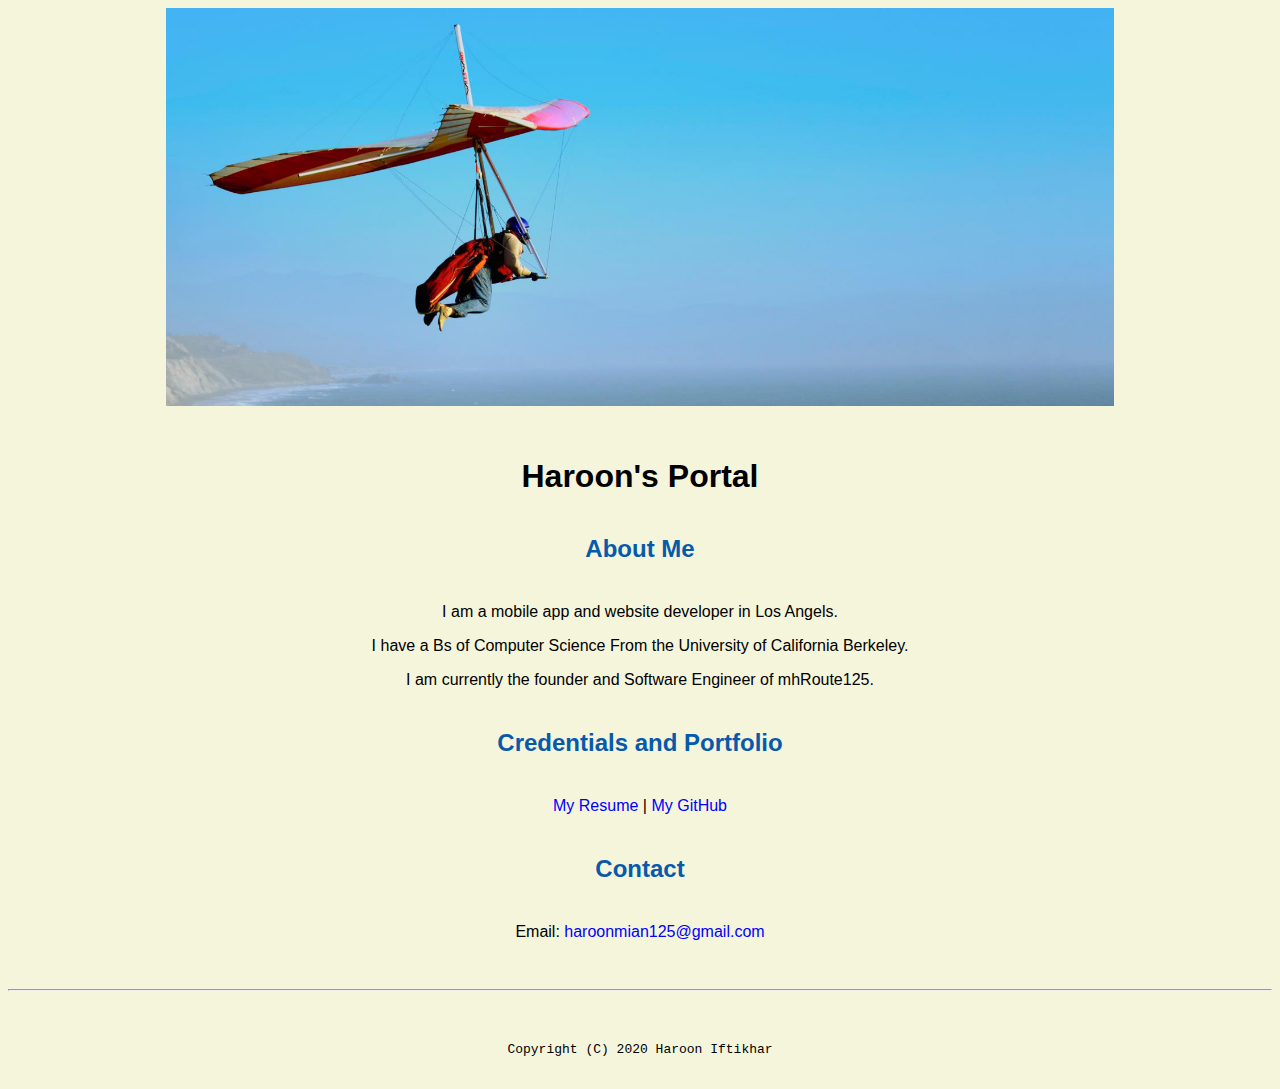
<file: index.html>
<!doctype html>

<!-- this is a comment for human! -->

<html lang="en">

  <header>
    <title>Haroon's Portal </title>
    <link rel="stylesheet" href="css/master.css">
    <link rel="FaviconIcon" href="favicon.ico" type="image/x-icon">
    <link rel="shortcut" href="favicon.ico" type="image/x-icon">
    <meta name="viewport" content="width=device=width, initial-scale=1, shrink-to-fit=no">
    <meta name="name" content="Haroon's Portal">
    <meta name="robots" content="noindex,nofollow">
  </header>

  <body>
    <img src="images/banner.jpg" width="75%" alt="banner">
    <h1>Haroon's Portal</h1>
    <h2>About Me</h2>
    <p>I am a mobile app and website developer in Los Angels.</p>
    <p>I have a Bs of Computer Science From the University of California Berkeley.</p>
    <p>I am currently the founder and Software Engineer of mhRoute125.</p>

    <h2>Credentials and Portfolio</h2>

    <p><a href="resume.html"> My Resume </a> | <a href="https://github.com"> My GitHub </a></p>
    <h2>Contact</h2>

    <p>Email:<a href="mailto:haroonmian125@gmail.com"> haroonmian125@gmail.com</a></p>
  </body>

  <footer>
    <hr>
    <code>Copyright (C) 2020 Haroon Iftikhar</code>

  </footer>

</html>
</file>
<file: css/master.css>
/* Cascading stylesheet for the website */

/* Text inside these asterisks and slashes are comments for human */

  a {
    color: blue;
    /* set the text color to blue here */
    text-decoration: none; /* This means we do not want hyperlinks to be underlined */
  }

  a:hover {
    color: red;
    /* set the text color to red here */
    text-decoration: none; /* This means we do not want hyperlinks to be underlined */
  }

  body {
    background-color: beige;
    color: black;
    font-family: Arial, Helvetica,sans-serif;
    text-align: center;

    /* set the background color here */
    /* set the text color to black here */
    /* set the font here */
    /* set the text alignment here */
   }

  footer {
    margin-top: 2rem;
    margin-bottom: 2rem;
  }

  h1 {
    margin-bottom: 0.5rem;
    margin-top: 3rem;
   }

  h2 {
    color: #075AAB;
    margin-bottom: 2.5rem;
    margin-top: 2.5rem;
    /* set the text color of to #075AAB here */
    /* set both the bottom margin and top margin to 2.5rem here */
   }

  h3 {
    margin-bottom: 0;
    margin-top: 2rem;
  }

  h4 {
    margin-bottom: 1rem;
    margin-top: 0.5rem;
  }

  h5 {
    margin-top: 0.5rem;
  }

  hr {
    margin-bottom: 3rem;
    margin-top: 3rem;
  }

  /* this controls how the bullet points in the resume page looks */
  ul {
    display: table;
    margin: 0 auto;
    text-align: left;
  }
</file>
